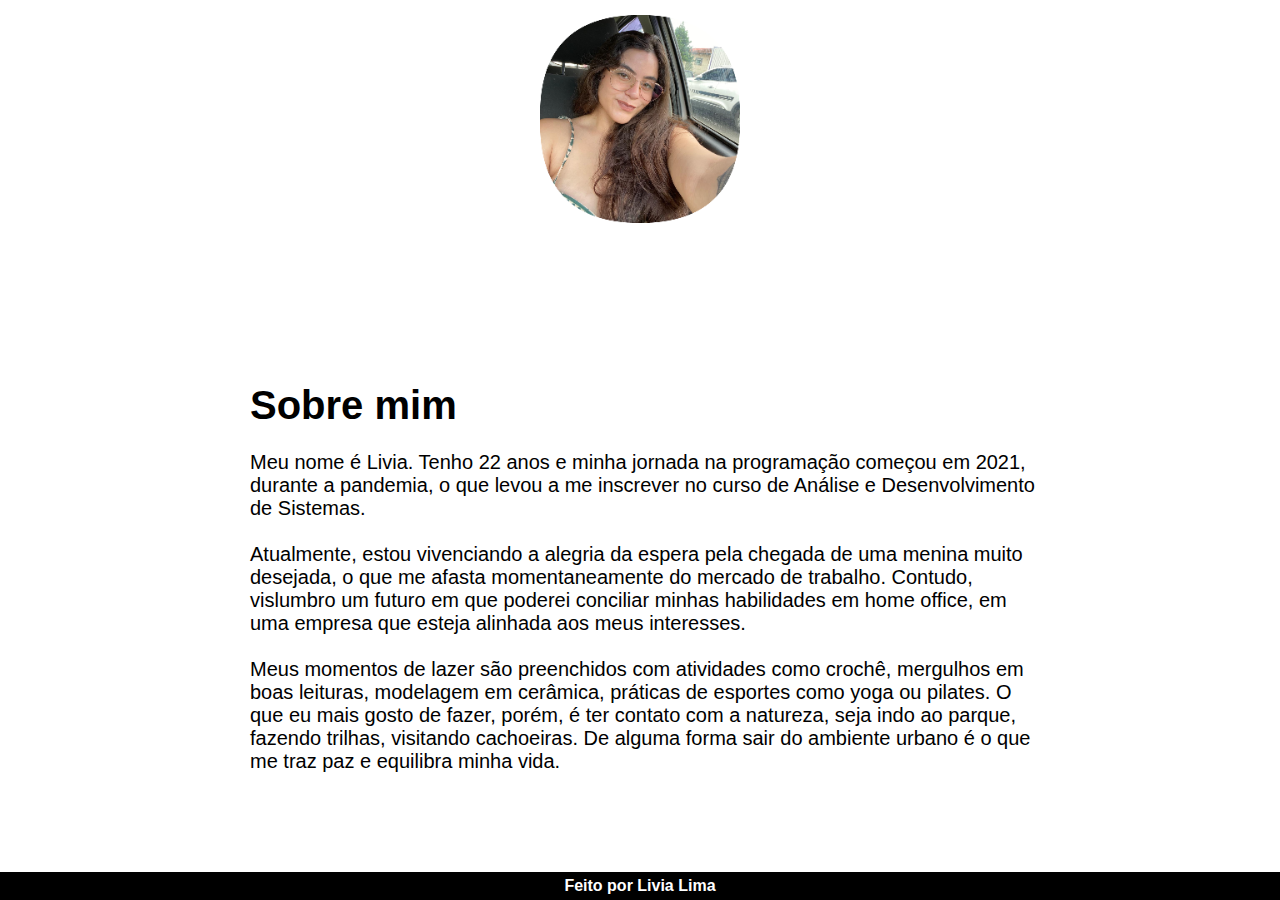
<file: index.html>
<!DOCTYPE html>
<html lang="pt-br">
<head>
    <meta charset="UTF-8">
    <meta name="viewport" content="width=device-width, initial-scale=1.0">
    <title>Portfólio Pessoal</title>
    <link rel="stylesheet" href="estilo.css">
</head>
<body> <!-- Na classe container desenvolvi o cabeçalho que contém a foto e as opções de navegação -->
    <div class="container">
        <header>
            <img src="Fotoram.io.png" alt="Foto Livia">
            <nav>
                <ul>
                    <li><a href="index.html">Apresentação</a></li>
                    <li><a href="informacao.html">Informações</a></li>
                    <li><a href="links.html">Links</a></li>
                    <li><a href="contato.html">Contato</a></li>
                </ul>
            </nav>
        </header>
        <!-- Na classe conteúdo desenvolvi o texto principal do site -->
        <main class="conteudo">
            <div class="texto">
                <h1>Sobre mim</h1><br>
                <p>Meu nome é Livia. Tenho 22 anos e minha jornada na programação começou em 2021, durante a pandemia, 
                    o que levou a me inscrever no curso de Análise e Desenvolvimento de Sistemas.<br><br>
                    Atualmente, estou vivenciando a alegria da espera pela chegada de uma menina muito desejada, o que me afasta momentaneamente do mercado de trabalho.
                    Contudo, vislumbro um futuro em que poderei conciliar minhas habilidades em home office, em uma empresa que esteja alinhada aos meus interesses.<br><br>
                    Meus momentos de lazer são preenchidos com atividades como crochê, mergulhos em boas leituras, modelagem em cerâmica, práticas de esportes como yoga ou pilates.
                    O que eu mais gosto de fazer, porém, é ter contato com a natureza, seja indo ao parque, fazendo trilhas, visitando cachoeiras. 
                    De alguma forma sair do ambiente urbano é o que me traz paz e equilibra minha vida.</p>
            </div>
        </main>
        <!-- Na classe footer desenvolvi o rodapé do site (obs: o cabeçalho e o rodapé estão presentes em todas as páginas igualmente) -->
        <footer>
            <p>Feito por Livia Lima</p>
        </footer>
    </div>
</body>
</html>
</file>
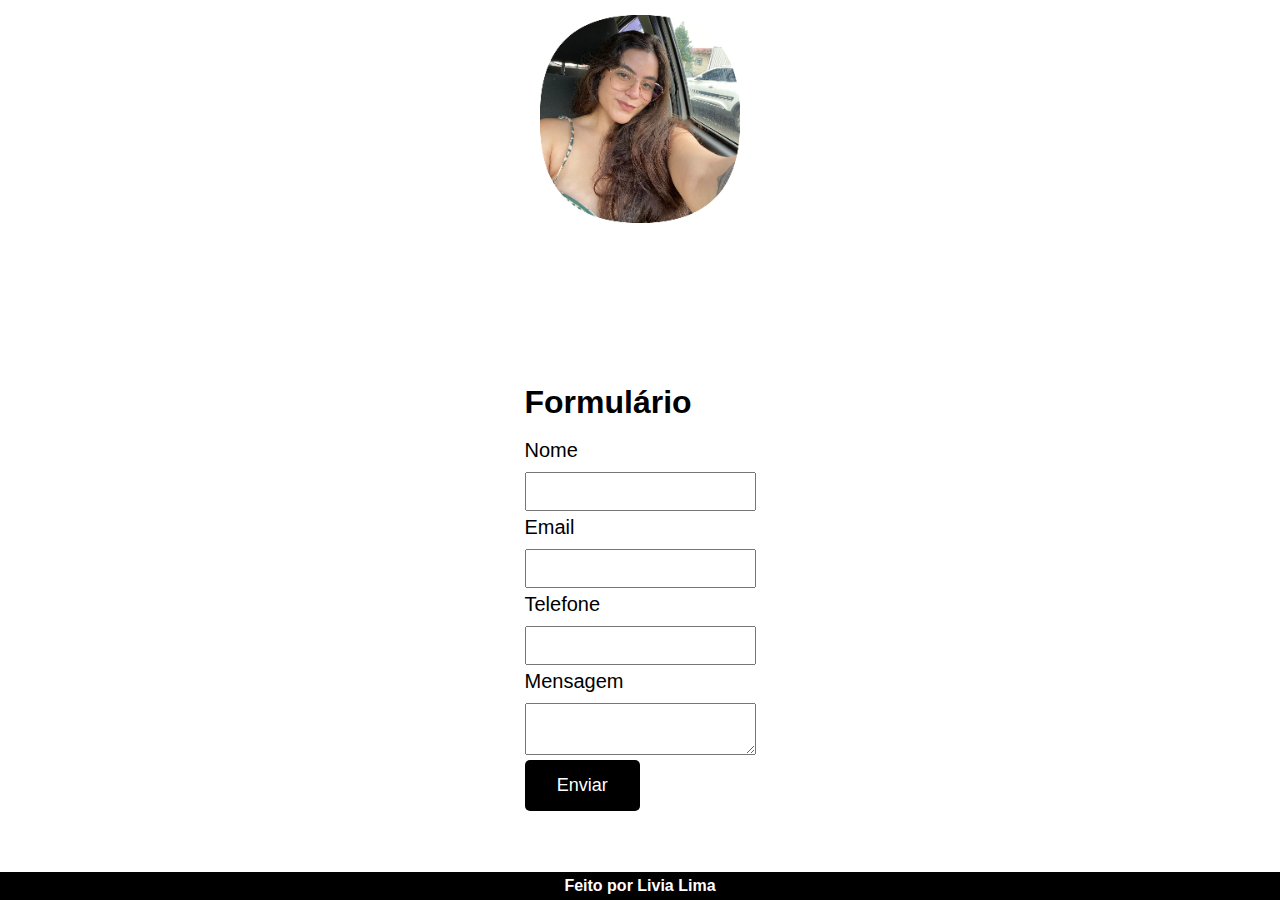
<file: contato.html>
<!DOCTYPE html>
<html lang="en">
<head>
    <meta charset="UTF-8">
    <meta name="viewport" content="width=device-width, initial-scale=1.0">
    <title>Contato</title>
    <link rel="stylesheet" href="estilo.css">
    <!-- Estilizei o formulário através do style pois é um conteúdo apenas do arquivo contato.html, assim o site fica mais organizado -->
    <style>
        /* Estiliza o contêiner para ficar centralizado,  ocupando 50% da altura da tela e distância o topo em 40px */
        .container-contato { 
            display: flex;
            justify-content: center;
            align-items: center;
            height: 50vh;
            margin-top: 40px;
        }
        /* Estiliza os títulos dos blocos */
        form label {
            display: block; 
            font-size: 20px; 
            margin: 0 0 10px; 
        }
        /* Estiliza o campo de entrada */
        .input-padrao { 
            display: block; 
            margin: 0 0 5px; 
            padding: 10px 25px; 
            width: 100%; 
        }
        /* Estiliza o botão */
        .enviar { 
            width: 50%; 
            padding: 15px 0; 
            background: black; 
            color: white; 
            font-size: 18px; 
            border: none; 
            border-radius: 5px; 
            cursor: pointer; 
            transition: 1s all;
        }
        /* Estiliza o botão ao passar o mouse */
        .enviar:hover { 
            background: violet; 
            transform: scale(1.1);
        }
    </style>
</head>

<body>
    <div class="container">
        <header>
            <div class="caixa"></div>
                <h1><img src="Fotoram.io.png" alt="Foto Livia"></h1>
                <nav>
                    <ul>
                        <li><a href="index.html">Apresentação</a></li>
                        <li><a href="informacao.html">Informações</a></li>
                        <li><a href="links.html">Links</a></li>
                        <li><a href="contato.html">Contato</a></li>
                    </ul>
                </nav>
        
        </header>
        <main>
            <!-- Criando o contêiner para o formulário -->
            <div class="container-contato"> 
                <form>
                    <h1>Formulário</h1><br>
                    <label for="nome">Nome</label>
                    <input type="text" id="nome" class="input-padrao" required>
        
                    <label for="email">Email</label>
                    <input type="email" id="email" class="input-padrao" required>
        
                    <label for="telefone">Telefone</label>
                    <input type="tel" id="telefone" class="input-padrao" required>
        
                    <label for="mensagem">Mensagem</label>
                    <textarea id="mensagem" class="input-padrao" required></textarea>
        
                    <input type="submit" value="Enviar" class="enviar">
                </form>
            </div>
        </main>

        <footer>
            <p>Feito por Livia Lima</p>
        </footer>

    </div>
</body>
</html>
</file>
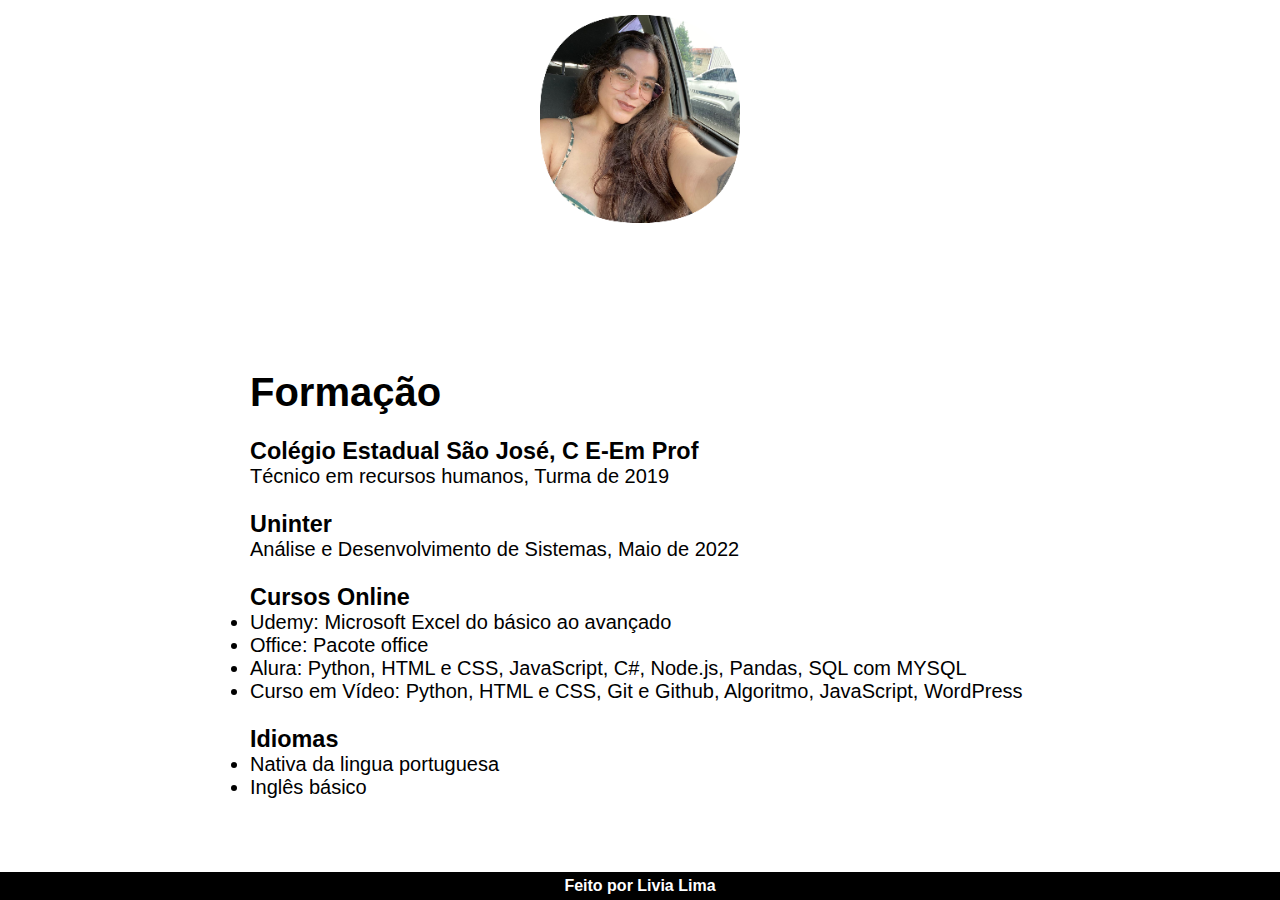
<file: informacao.html>
<!DOCTYPE html>
<html lang="en">
<head>
    <meta charset="UTF-8">
    <meta name="viewport" content="width=device-width, initial-scale=1.0">
    <title>Informações</title>
    <link rel="stylesheet" href="estilo.css">   
</head>
<body>
    <div class="container">
        <header>
            <img src="Fotoram.io.png" alt="Foto Livia">
            <nav>
                <ul>
                    <li><a href="index.html">Apresentação</a></li>
                    <li><a href="informacao.html">Informações</a></li>
                    <li><a href="links.html">Links</a></li>
                    <li><a href="contato.html">Contato</a></li>
                </ul>
            </nav>
        </header>
        <!-- Na classe conteúdo e texto utilizei em todas as páginas do conteúdo principal para o site ter a mesma diagramação -->
        <main class="conteudo"> 
            <div class="texto">
                <!-- Usei varias tags para o texto ficar mais organizado. O br serve para dar espaçamento -->
                <h1>Formação</h1><br> 
                    <h3>Colégio Estadual São José, C E-Em Prof</h3>
                    <p>Técnico em recursos humanos, Turma de 2019</p><br>
                    <h3>Uninter</h3>
                    <p> Análise e Desenvolvimento de Sistemas, Maio de 2022</p><br>
                    <h3>Cursos Online</h3>
                        <li>Udemy: Microsoft Excel do básico ao avançado</li>
                        <li>Office: Pacote office</li>
                        <li>Alura: Python, HTML e CSS, JavaScript, C#, Node.js, Pandas, SQL com MYSQL</li>
                        <li>Curso em Vídeo: Python, HTML e CSS, Git e Github, Algoritmo, JavaScript, WordPress</li><br>
                    <h3>Idiomas</h3>
                        <li>Nativa da lingua portuguesa</li>
                        <li>Inglês básico</li>
            </div>
        </main>

        <footer>
            <p>Feito por Livia Lima</p>
        </footer>

    </div>
</body>
</html>
</file>
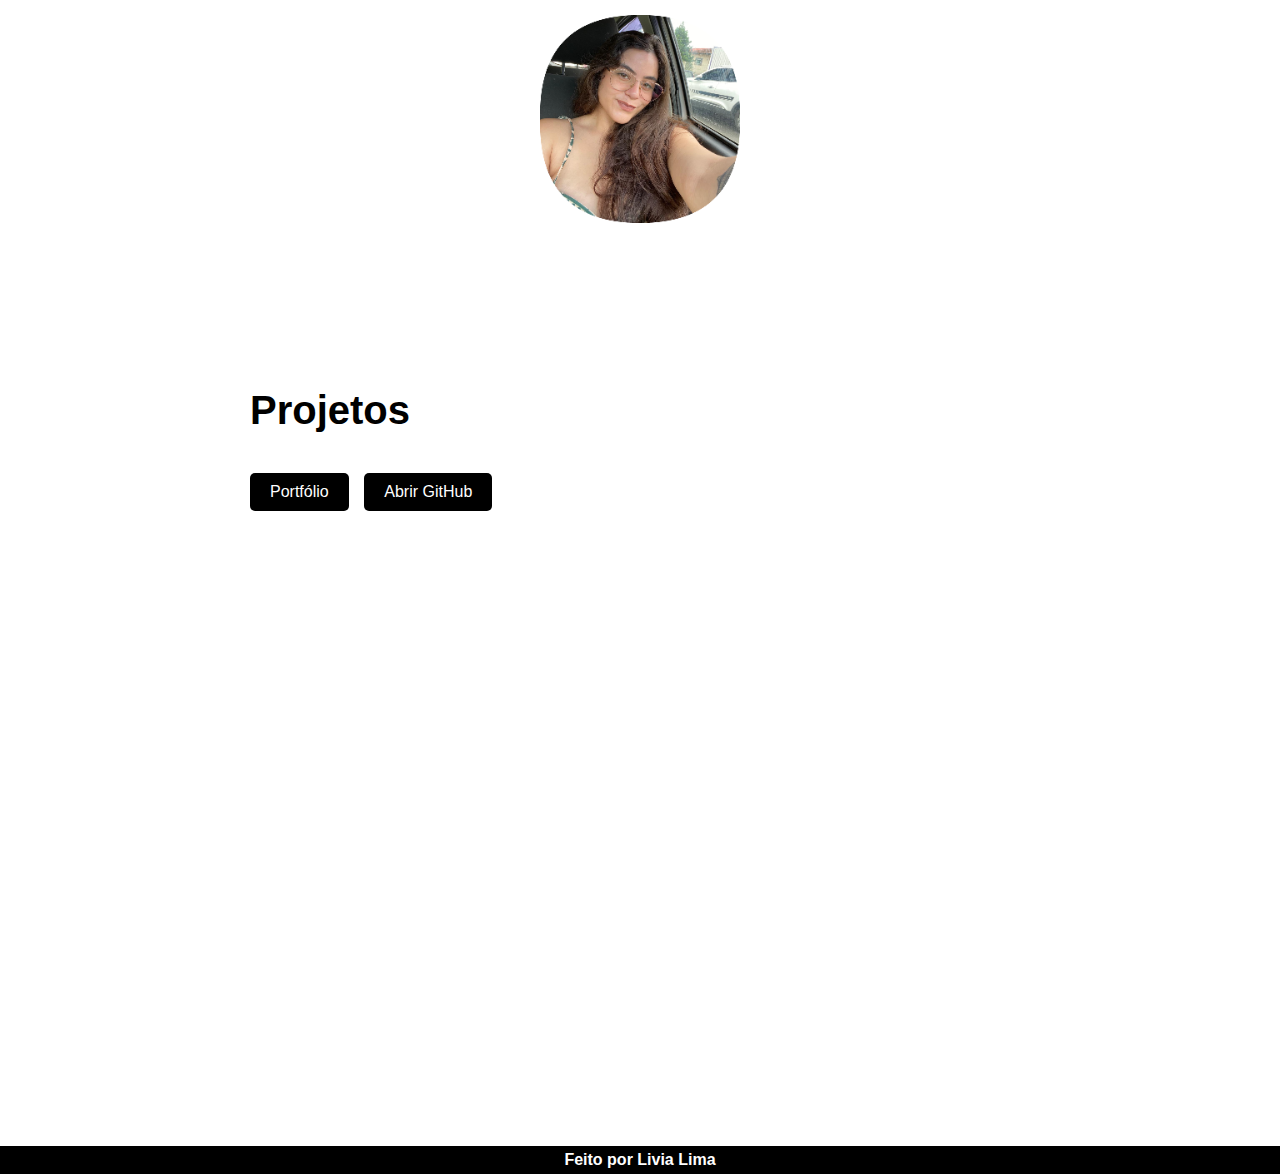
<file: links.html>
<!DOCTYPE html>
<html lang="en">
<head>
    <meta charset="UTF-8">
    <meta name="viewport" content="width=device-width, initial-scale=1.0">
    <title>Links</title>
    <link rel="stylesheet" href="estilo.css">
    <!-- Estilizei o Iframe através do style pois é um conteúdo apenas do arquivo links.html, assim o site fica mais organizado -->
    <style>
        /* Deixa o Iframe ocupando 100% do container, com 600px de altura e sem bordas */
        iframe { 
            width: 100%;
            height: 600px;
            border: none; 
        }
        /* Define o espaçamento entre o Iframe e o botão */
        .button-container { 
            margin-bottom: 20px;
            padding-top: 40px;
        }
        /* Estiliza o botão */
        .button-container button { 
            padding: 10px 20px;
            margin-right: 10px;
            font-size: 16px;
            cursor: pointer;
            background-color: black;
            color: white;
            border-radius: 5px;
            border: none;
            transition: 1s all;
        }
        /* Estiliza o botão ao passar o mouse */
        .button-container button:hover { 
            transform: scale(1.1);
            background-color: violet;
        }
    </style>
</head>

<body>
    <div class="container">
        <header>
            <div class="caixa"></div>
                <h1><img src="Fotoram.io.png" alt="Foto Livia"></h1>
                <nav>
                    <ul>
                        <li><a href="index.html">Apresentação</a></li>
                        <li><a href="informacao.html">Informações</a></li>
                        <li><a href="links.html">Links</a></li>
                        <li><a href="contato.html">Contato</a></li>
                    </ul>
                </nav>
        
        </header>
        <main class="conteudo">
            <div class="texto">
                <br><br><h1>Projetos</h1>
                <div class="button-container"> 
                    <button onclick="loadIframe('https://portifolio-livialim.vercel.app/')">Portfólio</button> <!-- Cria o botão para abrir o Iframe -->
                    <button onclick="openPage('https://github.com/livialim')">Abrir GitHub</button> <!-- Cria o botão para abrir o GitHub fora da página -->
                </div>
                <div class="iframe-container"> <!-- Cria o Iframe -->
                    <iframe id="iframe-content" src=""></iframe>
                </div>
                <script>
                    function loadIframe(url) { /* Função para carregar o Iframe */
                        document.getElementById('iframe-content').src = url;
                    }
                    function openPage(url) { /* Função para abrir o GitHub */
                        window.open(url, '_blank');
                    }
                </script>
            </div>
        </main>

        <footer>
            <p>Feito por Livia Lima</p>
        </footer>
    </div>
</body>
</html>
</file>
<file: estilo.css>
/* Reseta margens e padding padrão */
* {
    margin: 0;
    padding: 0;
    box-sizing: border-box;
}
/* Define a altura da tela para o contêiner e a fonte padrão */
html, body {
    height: 100%;
    font-family: Madefor, Helvetica Neue, Helvetica, Arial, メイリオ, meiryo, ヒラギノ角ゴ pro w3, hiragino kaku gothic pro, sans-serif;
}
/* Estiliza o cabeçalho */
header {
    width: 100%;
    background-image: url('https://media.giphy.com/media/v1.Y2lkPTc5MGI3NjExZnRsODk4dnhjZ2oyOWk3b29mMHpxa216dmpsdm91MzdqMHdlN2tuOCZlcD12MV9pbnRlcm5hbF9naWZfYnlfaWQmY3Q9Zw/HscDLzkO8EOTmgkhQP/giphy.gif');
    text-align: center;
    padding-top: 15px;
}
/* Estiliza o contêiner principal como flexbox */
.container {
    display: flex;
    flex-direction: column;
    min-height: 100vh;
}
/* Estilos da navegação */
nav ul {
    list-style: none;
    padding: 20px; /* Deixar espaço entre a navegação e o body*/
    margin-top: 40px; /* Adicionando espaço entre o cabelhaço (logo) e a navegação */
	cursor: pointer; 
}
/* Efeito visual de "zoom" ao passar o mouse na navegação */
nav ul li:hover{
    transform: scale(1.1);
}
/* Estiliza a navegação */
nav ul li {
    display: inline-block; /* Deixa as navegações alinhados */
    margin: 0 10px; /* Deixa espaço entre as navegações */
}
/* Estiliza a navegação */
nav ul li a {
    color: white; 
    font-size: 18px;
    font-weight: bold;
    text-decoration: none; 
    padding: 15px;
}
/* Estilos do conteúdo/texto principal */
.conteudo{
    text-align: left;
    padding: 10px;
	font-size: 20px;
	margin: auto;
	width: 800px;
}
/* Estiliza o texto */
.texto {
    font-size: 20px;
    width: 800px;
}
/* Estiliza o rodapé*/
footer {
    width: 100%;
    background-color: black;
    color: white;
    text-align: center;
    padding: 5px;
    margin-top: auto;
    font-weight: bold;
}
</file>
